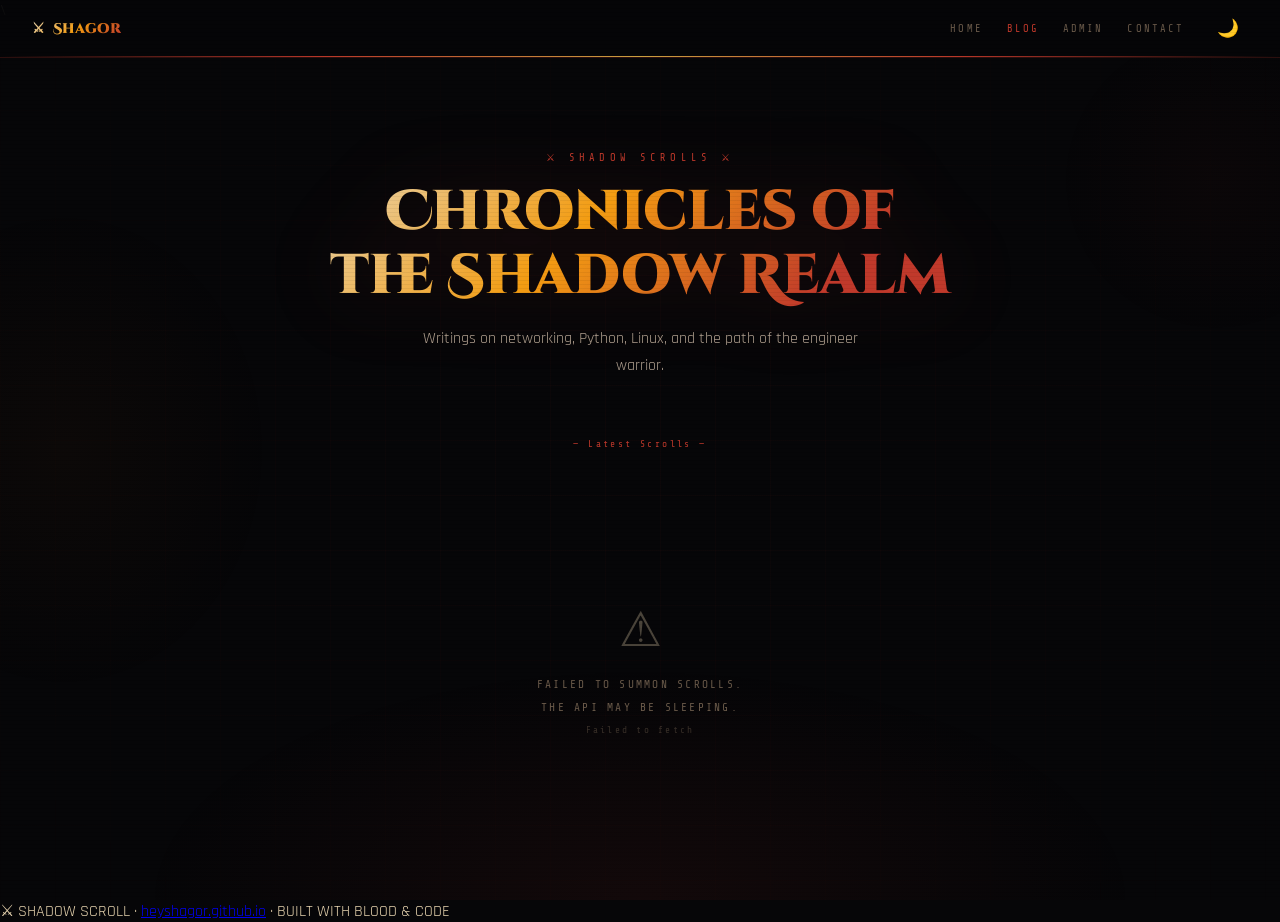
<file: index.html>
<!DOCTYPE html>
<html lang="en">
<head>
<meta charset="UTF-8">
<meta name="viewport" content="width=device-width, initial-scale=1.0">
<title>Shadow Scroll — Blog</title>
<link href="https://fonts.googleapis.com/css2?family=Cinzel+Decorative:wght@700;900&family=Rajdhani:wght@300;400;500;600;700&family=Share+Tech+Mono&display=swap" rel="stylesheet">
<link rel="stylesheet" href="css/style.css">
</head>
<body>
<div class="scanlines"></div>
<div class="particles" id="particles"></div>
<div class="flames-bottom" id="flames"></div>

<nav>
  <a href="/" class="nav-logo"><span class="s">⚔</span> Shagor</a>
  <div class="nav-sep"></div>
  <div class="nav-links">
    <a href="/">Home</a>
    <a href="/r-blog/" class="active">Blog</a>
    <a href="https://heyshagor-blog.netlify.app">Admin</a>
    <a href="/#contact">Contact</a>
    <button id="theme-toggle" class="theme-toggle" aria-label="Toggle theme">
      <span class="theme-icon">🌙</span>
    </button>
  </div>
</nav>\

<section class="hero">
  <div class="hero-eyebrow">⚔ Shadow Scrolls ⚔</div>
  <h1 class="hero-title">Chronicles of<br>the Shadow Realm</h1>
  <p class="hero-sub">Writings on networking, Python, Linux, and the path of the engineer warrior.</p>
</section>

<div class="divider"><span>— Latest Scrolls —</span></div>

<div class="filter-bar">
  <span class="filter-count" id="post-count"></span>
</div>

<div class="posts-grid" id="posts-grid">
  <div class="loading-state">
    <div class="loading-sword">⚔</div>
    <div class="loading-text">SUMMONING SCROLLS<span class="loading-dots"><span style="--i:0">.</span><span style="--i:1">.</span><span style="--i:2">.</span></span></div>
  </div>
</div>

<footer>
  <p>⚔ SHADOW SCROLL · <a href="https://heyshagor.github.io">heyshagor.github.io</a> · BUILT WITH BLOOD & CODE</p>
</footer>

<script src="js/main.js"></script>
</body>
</html>
</file>
<file: css/style.css>
:root{
  --void:#060608;
  --shadow:#0e0e16;
  --dark:#13131e;
  --blood:#c0392b;
  --fire:#e67e22;
  --ember:#f39c12;
  --gold:#d4a843;
  --text:#e8d5b0;
  --text2:#b0a090;
  --muted:#6a5a4a;
  --dim:#2a2018;
  --success:#27ae60;
  --border:rgba(192,57,43,0.2);
}

/* Light Theme Variables - Only applies when data-theme="light" is set */
[data-theme="light"]{
  --void:#ffffff;
  --shadow:#f5f5f5;
  --dark:#e8e8e8;
  --blood:#c0392b;
  --fire:#e67e22;
  --ember:#f39c12;
  --gold:#d4a843;
  --text:#1a1a1a;
  --text2:#4a4a4a;
  --muted:#8a7a6a;
  --dim:#e0d8d0;
  --success:#27ae60;
  --border:rgba(192,57,43,0.15);
}
*{margin:0;padding:0;box-sizing:border-box;}
html{scroll-behavior:smooth;}
body{
  font-family:'Rajdhani',sans-serif;
  background:var(--void);
  color:var(--text);
  min-height:100vh;
  cursor:default;
  transition:background-color 0.3s ease, color 0.3s ease;
}

/* ── BG ── */
body::before{
  content:'';position:fixed;inset:0;z-index:0;
  background:
    radial-gradient(ellipse 60% 40% at 50% 100%,#c0392b12,transparent 65%),
    radial-gradient(ellipse 30% 50% at 5% 50%,#e67e2208,transparent 55%),
    radial-gradient(ellipse 25% 35% at 95% 20%,#c0392b08,transparent 50%);
  pointer-events:none;
}
html[data-theme="light"] body::before{
  background:
    radial-gradient(ellipse 60% 40% at 50% 100%,#c0392b20,transparent 65%),
    radial-gradient(ellipse 30% 50% at 5% 50%,#e67e220c,transparent 55%),
    radial-gradient(ellipse 25% 35% at 95% 20%,#c0392b10,transparent 50%);
}
body::after{
  content:'';position:fixed;inset:0;z-index:0;
  background-image:linear-gradient(rgba(192,57,43,0.04) 1px,transparent 1px),linear-gradient(90deg,rgba(192,57,43,0.04) 1px,transparent 1px);
  background-size:55px 55px;
  mask-image:radial-gradient(ellipse 80% 80% at 50% 50%,black,transparent);
  pointer-events:none;
}
html[data-theme="light"] body::after{
  background-image:linear-gradient(rgba(192,57,43,0.08) 1px,transparent 1px),linear-gradient(90deg,rgba(192,57,43,0.08) 1px,transparent 1px);
}
.scanlines{position:fixed;inset:0;z-index:999;pointer-events:none;
  background:repeating-linear-gradient(0deg,transparent,transparent 3px,rgba(0,0,0,0.05) 3px,rgba(0,0,0,0.05) 4px);}

/* ── PARTICLES ── */
.particles{position:fixed;inset:0;z-index:1;pointer-events:none;}
.particle{position:absolute;border-radius:50%;animation:floatUp var(--dur,8s) ease-in infinite;animation-delay:var(--del,0s);opacity:0;}
@keyframes floatUp{
  0%{transform:translateY(100vh) translateX(0);opacity:0;}
  10%{opacity:0.6;}90%{opacity:0.15;}
  100%{transform:translateY(-80px) translateX(var(--dx,20px));opacity:0;}
}

/* ── NAV ── */
nav{
  position:fixed;top:0;left:0;right:0;z-index:100;
  display:flex;align-items:center;padding:0 2rem;height:58px;
  background:rgba(6,6,8,0.92);
  border-bottom:1px solid var(--border);
  backdrop-filter:blur(12px);
}
html[data-theme="light"] nav{
  background:rgba(255,255,255,0.92);
  border-bottom:1px solid var(--border);
}
nav::after{content:'';position:absolute;bottom:0;left:0;right:0;height:1px;
  background:linear-gradient(90deg,transparent,var(--blood),var(--gold),var(--blood),transparent);}
.nav-logo{
  font-family:'Cinzel Decorative',serif;font-size:0.9rem;font-weight:900;
  background:linear-gradient(135deg,#e8d5b0,#f39c12,#c0392b);
  -webkit-background-clip:text;-webkit-text-fill-color:transparent;background-clip:text;
  display:flex;align-items:center;gap:0.5rem;text-decoration:none;
}
.nav-logo .s{animation:sg 3s ease-in-out infinite;}
@keyframes sg{0%,100%{filter:drop-shadow(0 0 4px #c0392b88);}50%{filter:drop-shadow(0 0 14px #c0392bcc);}}
.nav-back{
  margin-left:1.5rem;font-family:'Share Tech Mono',monospace;font-size:0.6rem;
  letter-spacing:0.2em;color:var(--muted);text-decoration:none;
  display:flex;align-items:center;gap:0.4rem;transition:color 0.2s;
}
.nav-back:hover{color:var(--blood);}
.nav-sep{flex:1;}
.nav-links{display:flex;gap:1.5rem;align-items:center;}
.nav-links a{
  font-family:'Share Tech Mono',monospace;font-size:0.65rem;letter-spacing:0.2em;
  color:var(--muted);text-decoration:none;text-transform:uppercase;
  transition:color 0.2s;
}
.nav-links a:hover,.nav-links a.active{color:var(--text);}
.nav-links a.active{color:var(--blood);}

/* ── THEME TOGGLE ── */
.theme-toggle{
  background:none;border:none;cursor:pointer;
  padding:0.4rem;border-radius:2px;
  display:flex;align-items:center;justify-content:center;
  transition:all 0.2s;
  color:var(--muted);
  min-width:40px;
  min-height:40px;
}
.theme-toggle:hover{
  color:var(--text);
  background:var(--dark);
}
.theme-icon{
  font-size:1.1rem;
  line-height:1;
  pointer-events:none;
}

/* Better touch targets for mobile */
@media (max-width: 480px) {
  .theme-toggle{
    min-width:44px;
    min-height:44px;
    padding:0.45rem 0.4rem;
  }
  .theme-icon{
    font-size:1.2rem;
  }
}

/* Ensure touch devices have proper sizing */
@media (hover: none) and (pointer: coarse) {
  .theme-toggle{
    min-width:44px;
    min-height:44px;
  }
}

/* ── HERO ── */
.hero{
  position:relative;z-index:2;
  padding:130px 2rem 60px;
  text-align:center;
  max-width:700px;margin:0 auto;
}
.hero-eyebrow{
  font-family:'Share Tech Mono',monospace;font-size:0.65rem;letter-spacing:0.4em;
  color:var(--blood);text-transform:uppercase;margin-bottom:1rem;
  display:flex;align-items:center;justify-content:center;gap:1rem;
}
.hero-eyebrow::before,.hero-eyebrow::after{content:'';width:40px;height:1px;background:var(--blood)66;}
.hero-title{
  font-family:'Cinzel Decorative',serif;font-size:clamp(2rem,6vw,3.5rem);font-weight:900;
  background:linear-gradient(135deg,#e8d5b0 0%,#f39c12 40%,#c0392b 80%);
  -webkit-background-clip:text;-webkit-text-fill-color:transparent;background-clip:text;
  line-height:1.15;margin-bottom:1rem;
  filter:drop-shadow(0 0 40px #c0392b33);
}
.hero-sub{font-size:1rem;font-weight:400;color:var(--text2);line-height:1.7;max-width:460px;margin:0 auto;}

/* ── DIVIDER ── */
.divider{
  position:relative;z-index:2;
  display:flex;align-items:center;gap:1rem;
  max-width:860px;margin:0 auto 2.5rem;padding:0 2rem;
}
.divider::before,.divider::after{content:'';flex:1;height:1px;background:linear-gradient(90deg,transparent,var(--blood)44,transparent);}
.divider span{font-family:'Share Tech Mono',monospace;font-size:0.6rem;color:var(--blood);letter-spacing:0.25em;white-space:nowrap;}

/* ── FILTER BAR ── */
.filter-bar{
  position:relative;z-index:2;
  display:flex;align-items:center;gap:0.8rem;
  max-width:860px;margin:0 auto 2rem;padding:0 2rem;
}
.filter-count{font-family:'Share Tech Mono',monospace;font-size:0.65rem;color:var(--muted);letter-spacing:0.15em;margin-left:auto;}

/* ── POST GRID ── */
.posts-grid{
  position:relative;z-index:2;
  max-width:860px;margin:0 auto;
  padding:0 2rem 5rem;
  display:grid;gap:1.2rem;
}

/* ── POST CARD ── */
.post-card{
  background:rgba(18,18,28,0.85);
  border:1px solid var(--border);
  border-radius:2px;
  padding:1.8rem 2rem;
  cursor:pointer;
  position:relative;
  overflow:hidden;
  transition:all 0.3s cubic-bezier(0.16,1,0.3,1);
  text-decoration:none;
  display:block;
  animation:cardIn 0.5s cubic-bezier(0.16,1,0.3,1) both;
  animation-delay:var(--delay,0s);
}
html[data-theme="light"] .post-card{
  background:var(--shadow);
  border:1px solid var(--border);
}
.post-card:hover{
  border-color:rgba(192,57,43,0.45);
  transform:translateX(4px);
  box-shadow:0 4px 30px rgba(0,0,0,0.5),-4px 0 20px rgba(192,57,43,0.1);
}
html[data-theme="light"] .post-card:hover{
  box-shadow:0 4px 20px rgba(0,0,0,0.1),-4px 0 15px rgba(192,57,43,0.15);
}
@keyframes cardIn{
  from{opacity:0;transform:translateY(20px);}
  to{opacity:1;transform:translateY(0);}
}
.post-card::before{
  content:'';position:absolute;left:0;top:0;bottom:0;width:2px;
  background:linear-gradient(180deg,transparent,var(--blood),transparent);
  opacity:0;transition:opacity 0.3s;
}
.post-card::after{
  content:'';position:absolute;inset:0;
  background:linear-gradient(135deg,rgba(192,57,43,0.04),transparent 60%);
  opacity:0;transition:opacity 0.3s;
}
.post-card:hover{
  border-color:rgba(192,57,43,0.45);
  transform:translateX(4px);
  box-shadow:0 4px 30px rgba(0,0,0,0.5),-4px 0 20px rgba(192,57,43,0.1);
}
.post-card:hover::before{opacity:1;}
.post-card:hover::after{opacity:1;}

.card-top{display:flex;align-items:flex-start;justify-content:space-between;gap:1rem;margin-bottom:0.7rem;}
.card-title{
  font-family:'Cinzel Decorative',serif;font-size:1rem;font-weight:700;
  color:var(--text);line-height:1.35;flex:1;
  transition:color 0.2s;
}
.post-card:hover .card-title{color:#f5e6c8;}
.card-arrow{
  font-size:1rem;color:var(--blood);opacity:0;
  transform:translateX(-8px);transition:all 0.3s;flex-shrink:0;margin-top:2px;
}
.post-card:hover .card-arrow{opacity:1;transform:translateX(0);}

.card-excerpt{
  font-size:0.9rem;font-weight:400;color:var(--text2);line-height:1.65;
  margin-bottom:1.2rem;
  display:-webkit-box;-webkit-line-clamp:2;-webkit-box-orient:vertical;overflow:hidden;
}

.card-footer{display:flex;align-items:center;gap:1rem;}
.card-date{font-family:'Share Tech Mono',monospace;font-size:0.6rem;color:var(--muted);letter-spacing:0.15em;}
.card-badge{
  font-family:'Share Tech Mono',monospace;font-size:0.55rem;letter-spacing:0.12em;
  padding:0.15rem 0.5rem;border-radius:1px;
  background:rgba(192,57,43,0.12);color:var(--blood);border:1px solid rgba(192,57,43,0.25);
}
.card-read{
  margin-left:auto;font-family:'Share Tech Mono',monospace;font-size:0.6rem;
  color:var(--muted);letter-spacing:0.15em;transition:color 0.2s;
}
.post-card:hover .card-read{color:var(--blood);}

/* ── LOADING STATE ── */
.loading-state{
  position:relative;z-index:2;
  display:flex;flex-direction:column;align-items:center;justify-content:center;
  gap:1rem;padding:5rem 2rem;
}
.loading-sword{
  font-size:2.5rem;
  animation:swordSpin 2s ease-in-out infinite;
  filter:drop-shadow(0 0 20px #c0392b88);
}
@keyframes swordSpin{0%,100%{transform:rotate(-10deg);}50%{transform:rotate(10deg);}}
.loading-text{font-family:'Share Tech Mono',monospace;font-size:0.7rem;color:var(--muted);letter-spacing:0.3em;}
.loading-dots span{animation:ld 1.2s ease-in-out infinite;animation-delay:calc(var(--i)*0.2s);}
@keyframes ld{0%,100%{opacity:0.2;}50%{opacity:1;}}

/* ── EMPTY STATE ── */
.empty-state{
  position:relative;z-index:2;
  text-align:center;padding:5rem 2rem;
  font-family:'Share Tech Mono',monospace;
}
.empty-state .e-icon{font-size:3rem;opacity:0.3;display:block;margin-bottom:1rem;}
.empty-state p{font-size:0.7rem;color:var(--muted);letter-spacing:0.2em;line-height:2;}

/* ── ARTICLE WRAP ── */
.article-wrap{
  position:relative;z-index:2;
  max-width:720px;margin:0 auto;
  padding:100px 2rem 6rem;
}

/* ── POST HEADER ── */
.post-header{
  margin-bottom:3rem;
  animation:fadeUp 0.6s cubic-bezier(0.16,1,0.3,1) both;
}
@keyframes fadeUp{from{opacity:0;transform:translateY(24px);}to{opacity:1;transform:translateY(0);}}

.post-eyebrow{
  display:flex;align-items:center;gap:0.8rem;margin-bottom:1.2rem;
}
.post-eyebrow::before{content:'⚔';font-size:0.8rem;color:var(--blood);filter:drop-shadow(0 0 6px #c0392b88);}
.post-date{font-family:'Share Tech Mono',monospace;font-size:0.62rem;color:var(--muted);letter-spacing:0.2em;}
.post-badge{font-family:'Share Tech Mono',monospace;font-size:0.55rem;letter-spacing:0.12em;padding:0.15rem 0.5rem;border-radius:1px;background:rgba(192,57,43,0.12);color:var(--blood);border:1px solid rgba(192,57,43,0.25);}

.post-title{
  font-family:'Cinzel Decorative',serif;
  font-size:clamp(1.5rem,5vw,2.4rem);
  font-weight:900;line-height:1.2;
  background:linear-gradient(135deg,#e8d5b0 0%,#f39c12 50%,#c0392b 100%);
  -webkit-background-clip:text;-webkit-text-fill-color:transparent;background-clip:text;
  margin-bottom:1.2rem;
}

.post-excerpt{
  font-size:1.05rem;font-weight:400;color:var(--text2);line-height:1.7;
  padding-left:1rem;border-left:2px solid var(--blood)44;
  margin-bottom:1.5rem;
}
html[data-theme="light"] .post-excerpt{
  border-left-color:var(--blood)66;
}

.post-meta-bar{
  display:flex;align-items:center;gap:1rem;
  padding:0.8rem 0;
  border-top:1px solid var(--border);border-bottom:1px solid var(--border);
}
.meta-item{font-family:'Share Tech Mono',monospace;font-size:0.6rem;color:var(--muted);letter-spacing:0.15em;}
.meta-item span{color:var(--text2);}

/* ── CONTENT ── */
.post-content{
  margin-top:2.5rem;
  animation:fadeUp 0.7s cubic-bezier(0.16,1,0.3,1) 0.15s both;
}

/* Markdown styles */
.post-content h1,.post-content h2,.post-content h3,.post-content h4{
  font-family:'Cinzel Decorative',serif;font-weight:700;
  background:linear-gradient(135deg,#e8d5b0,#f39c12);
  -webkit-background-clip:text;-webkit-text-fill-color:transparent;background-clip:text;
  margin:2rem 0 0.8rem;line-height:1.3;
}
.post-content h1{font-size:1.6rem;}
.post-content h2{font-size:1.3rem;}
.post-content h3{font-size:1.1rem;}
.post-content p{font-size:1rem;line-height:1.85;color:var(--text2);margin-bottom:1.2rem;font-weight:400;}
.post-content strong{color:var(--text);font-weight:700;}
.post-content em{color:var(--ember);font-style:italic;}
.post-content a{color:var(--blood);text-decoration:none;border-bottom:1px solid var(--blood)44;transition:all 0.2s;}
html[data-theme="light"] .post-content a{
  border-bottom-color:var(--blood)88;
}
.post-content a:hover{color:var(--fire);border-bottom-color:var(--fire);}
.post-content ul,.post-content ol{padding-left:1.5rem;margin-bottom:1.2rem;}
.post-content li{font-size:1rem;line-height:1.8;color:var(--text2);margin-bottom:0.3rem;}
.post-content li::marker{color:var(--blood);}
.post-content blockquote{
  border-left:2px solid var(--blood);
  padding:0.8rem 1.2rem;margin:1.5rem 0;
  background:var(--dark);border-radius:0 2px 2px 0;
}
.post-content blockquote p{color:var(--text);font-style:italic;margin:0;}
.post-content code{
  font-family:'Share Tech Mono',monospace;font-size:0.82rem;
  background:var(--dark);color:var(--blood);
  padding:0.15rem 0.4rem;border-radius:2px;border:1px solid var(--border);
}
html[data-theme="light"] .post-content code{
  background:var(--dark);color:var(--blood);
}
.post-content pre{
  background:var(--dark);border:1px solid var(--border);border-radius:2px;
  padding:1.2rem;margin:1.5rem 0;overflow-x:auto;
  border-left:2px solid var(--blood);
}
.post-content pre code{
  background:none;border:none;padding:0;color:var(--text);
  font-size:0.82rem;line-height:1.7;
}
.post-content pre::-webkit-scrollbar{height:3px;}
.post-content pre::-webkit-scrollbar-track{background:transparent;}
.post-content pre::-webkit-scrollbar-thumb{background:var(--blood)44;border-radius:2px;}
.post-content hr{border:none;border-top:1px solid var(--border);margin:2rem 0;}
.post-content img{max-width:100%;border-radius:2px;border:1px solid var(--border);}
.post-content table{width:100%;border-collapse:collapse;margin:1.5rem 0;font-size:0.9rem;}
.post-content th{font-family:'Share Tech Mono',monospace;font-size:0.65rem;letter-spacing:0.15em;color:var(--blood);padding:0.6rem 1rem;border-bottom:1px solid var(--border);text-align:left;}
.post-content td{padding:0.6rem 1rem;border-bottom:1px solid rgba(255,255,255,0.04);color:var(--text2);}
.post-content tr:hover td{background:var(--dark);}

/* ── FOOTER NAV ── */
.post-footer{
  margin-top:3rem;
  padding-top:1.5rem;
  border-top:1px solid var(--border);
  display:flex;align-items:center;justify-content:space-between;
}
.back-link{
  font-family:'Share Tech Mono',monospace;font-size:0.65rem;letter-spacing:0.2em;
  color:var(--muted);text-decoration:none;display:flex;align-items:center;gap:0.5rem;
  transition:color 0.2s;
}
.back-link:hover{color:var(--blood);}
.post-sig{font-family:'Cinzel Decorative',serif;font-size:0.6rem;color:var(--dim);letter-spacing:0.2em;}

/* ── LOADING/ERROR ── */
.state-box{
  text-align:center;padding:5rem 2rem;
  font-family:'Share Tech Mono',monospace;
}
.state-icon{font-size:2.5rem;display:block;margin-bottom:1rem;animation:sg 3s ease-in-out infinite;filter:drop-shadow(0 0 15px #c0392b88);}
@keyframes sg{0%,100%{filter:drop-shadow(0 0 10px #c0392b88);}50%{filter:drop-shadow(0 0 25px #c0392bcc);}}
.state-text{font-size:0.7rem;color:var(--muted);letter-spacing:0.2em;line-height:2;}

/* ── FLAMES ── */
.flames-bottom{position:fixed;bottom:0;left:0;right:0;height:70px;z-index:5;pointer-events:none;overflow:hidden;}
.flame{position:absolute;bottom:0;border-radius:50% 50% 30% 30%;animation:flameUp var(--fd,2s) ease-out infinite;animation-delay:var(--fdel,0s);opacity:0;}
@keyframes flameUp{0%{height:0;opacity:0;}15%{opacity:0.6;}100%{height:60px;opacity:0;}}

/* ── SCROLLBAR ── */
::-webkit-scrollbar{width:4px;}
::-webkit-scrollbar-track{background:transparent;}
::-webkit-scrollbar-thumb{background:var(--blood)44;border-radius:2px;}

/* ── RESPONSIVE ── */
@media (max-width: 768px) {
  /* Navigation */
  nav{
    padding:0 1rem;
    height:52px;
  }
  .nav-logo{
    font-size:0.8rem;
  }
  .nav-links{
    gap:1rem;
  }
  .nav-links a{
    font-size:0.6rem;
  }
  .theme-toggle{
    padding:0.35rem 0.3rem;
  }

  /* Hero */
  .hero{
    padding:110px 1rem 3rem;
  }
  .hero-eyebrow{
    font-size:0.55rem;
    gap:0.8rem;
  }
  .hero-eyebrow::before,.hero-eyebrow::after{
    width:25px;
  }
  .hero-title{
    font-size:clamp(1.5rem,8vw,2.5rem);
  }
  .hero-sub{
    font-size:0.9rem;
    padding:0 0.5rem;
  }

  /* Divider */
  .divider{
    padding:0 1rem;
    margin-bottom:2rem;
    gap:0.8rem;
  }
  .divider span{
    font-size:0.55rem;
  }

  /* Filter Bar */
  .filter-bar{
    padding:0 1rem;
    margin-bottom:1.5rem;
  }

  /* Posts Grid */
  .posts-grid{
    padding:0 1rem 4rem;
    gap:1rem;
  }

  /* Post Card */
  .post-card{
    padding:1.4rem 1.5rem;
  }
  .card-title{
    font-size:0.95rem;
  }
  .card-excerpt{
    font-size:0.85rem;
    margin-bottom:1rem;
  }
  .card-footer{
    flex-wrap:wrap;
    gap:0.6rem;
  }
  .card-date,
  .card-read{
    font-size:0.55rem;
  }
  .card-badge{
    font-size:0.5rem;
    padding:0.12rem 0.4rem;
  }

  /* Article/Post Page */
  .article-wrap{
    padding:90px 1rem 4rem;
    max-width:100%;
  }
  .post-header{
    margin-bottom:2rem;
  }
  .post-eyebrow{
    gap:0.6rem;
    margin-bottom:1rem;
    flex-wrap:wrap;
  }
  .post-date{
    font-size:0.58rem;
  }
  .post-title{
    font-size:clamp(1.3rem,7vw,2rem);
    margin-bottom:1rem;
  }
  .post-excerpt{
    font-size:1rem;
    margin-bottom:1.2rem;
  }
  .post-meta-bar{
    gap:0.6rem;
    padding:0.6rem 0;
    flex-wrap:wrap;
  }
  .meta-item{
    font-size:0.55rem;
  }

  /* Post Content */
  .post-content{
    margin-top:2rem;
  }
  .post-content h1{
    font-size:1.4rem;
    margin:1.5rem 0 0.6rem;
  }
  .post-content h2{
    font-size:1.15rem;
    margin:1.5rem 0 0.6rem;
  }
  .post-content h3{
    font-size:1rem;
    margin:1.5rem 0 0.5rem;
  }
  .post-content p{
    font-size:0.95rem;
    line-height:1.8;
    margin-bottom:1rem;
  }
  .post-content ul,
  .post-content ol{
    padding-left:1.3rem;
    margin-bottom:1rem;
  }
  .post-content li{
    font-size:0.95rem;
    line-height:1.7;
  }
  .post-content blockquote{
    padding:0.7rem 1rem;
    margin:1.2rem 0;
  }
  .post-content blockquote p{
    font-size:0.95rem;
  }
  .post-content code{
    font-size:0.78rem;
    padding:0.12rem 0.3rem;
  }
  .post-content pre{
    padding:1rem;
    margin:1.2rem 0;
  }
  .post-content pre code{
    font-size:0.78rem;
    line-height:1.6;
  }
  .post-content table{
    font-size:0.85rem;
    margin:1.2rem 0;
  }
  .post-content th{
    font-size:0.58rem;
    padding:0.5rem 0.8rem;
  }
  .post-content td{
    padding:0.5rem 0.8rem;
  }

  /* Post Footer */
  .post-footer{
    margin-top:2.5rem;
    padding-top:1.2rem;
    flex-direction:column;
    align-items:flex-start;
    gap:0.8rem;
  }
  .back-link{
    font-size:0.6rem;
    align-self:flex-start;
  }

  /* Loading States */
  .loading-state{
    padding:4rem 1rem;
  }
  .loading-sword{
    font-size:2rem;
  }
  .loading-text{
    font-size:0.65rem;
  }

  /* Empty State */
  .empty-state{
    padding:4rem 1rem;
  }
  .empty-state .e-icon{
    font-size:2.5rem;
  }
  .empty-state p{
    font-size:0.65rem;
    line-height:1.8;
  }

  /* Footer */
  footer{
    padding:2rem 1rem;
  }
  footer p{
    font-size:0.65rem;
    text-align:center;
    line-height:1.8;
  }

  /* State Box (errors/loading) */
  .state-box{
    padding:4rem 1rem;
  }
  .state-icon{
    font-size:2rem;
    margin-bottom:0.8rem;
  }
  .state-text{
    font-size:0.65rem;
    line-height:1.8;
  }
}

/* ── SMALL MOBILE ── */
@media (max-width: 480px) {
  /* Navigation */
  nav{
    padding:0 0.8rem;
    height:48px;
  }
  .nav-logo{
    font-size:0.75rem;
  }
  .nav-logo span.s{
    font-size:0.8rem;
  }
  .nav-sep{
    display:none;
  }
  .nav-links{
    gap:0.7rem;
  }
  .nav-links a{
    font-size:0.55rem;
    padding:0.3rem 0.4rem;
  }
  .nav-back{
    margin-left:0;
    font-size:0.55rem;
    padding:0.3rem 0.4rem;
  }
  .theme-toggle{
    padding:0.3rem 0.25rem;
    min-width:38px;
  }
  .theme-icon{
    font-size:1rem;
  }

  /* Hero */
  .hero{
    padding:95px 0.8rem 2.5rem;
  }
  .hero-eyebrow{
    font-size:0.5rem;
    letter-spacing:0.25em;
    gap:0.5rem;
  }
  .hero-eyebrow::before,
  .hero-eyebrow::after{
    width:15px;
    height:1px;
  }
  .hero-title{
    font-size:clamp(1.2rem,10vw,1.8rem);
    margin-bottom:0.8rem;
  }
  .hero-sub{
    font-size:0.85rem;
    padding:0 0.3rem;
  }

  /* Divider */
  .divider{
    padding:0 0.8rem;
    margin-bottom:1.8rem;
    gap:0.6rem;
  }
  .divider span{
    font-size:0.5rem;
  }

  /* Posts Grid */
  .posts-grid{
    padding:0 0.8rem 3rem;
    gap:0.85rem;
  }
  .post-card{
    padding:1.1rem 1.2rem;
  }
  .card-title{
    font-size:0.9rem;
    margin-bottom:0.5rem;
  }
  .card-excerpt{
    font-size:0.82rem;
    margin-bottom:0.9rem;
    -webkit-line-clamp:2;
  }
  .card-footer{
    gap:0.5rem;
  }
  .card-date,
  .card-read{
    font-size:0.52rem;
  }
  .card-badge{
    font-size:0.48rem;
    padding:0.1rem 0.35rem;
  }

  /* Article Page */
  .article-wrap{
    padding:75px 0.8rem 3rem;
    max-width:100%;
  }
  .post-header{
    margin-bottom:1.8rem;
  }
  .post-eyebrow{
    gap:0.5rem;
    margin-bottom:0.9rem;
  }
  .post-date{
    font-size:0.55rem;
  }
  .post-badge{
    font-size:0.5rem;
    padding:0.1rem 0.4rem;
  }
  .post-title{
    font-size:clamp(1.2rem,8vw,1.8rem);
    margin-bottom:0.9rem;
  }
  .post-excerpt{
    font-size:0.95rem;
    margin-bottom:1rem;
    padding-left:0.8rem;
  }
  .post-meta-bar{
    gap:0.5rem;
    padding:0.5rem 0;
    flex-wrap:wrap;
  }
  .meta-item{
    font-size:0.52rem;
  }

  /* Post Content */
  .post-content{
    margin-top:1.8rem;
  }
  .post-content h1{
    font-size:1.3rem;
    margin:1.3rem 0 0.5rem;
  }
  .post-content h2{
    font-size:1.1rem;
    margin:1.3rem 0 0.5rem;
  }
  .post-content h3{
    font-size:0.98rem;
    margin:1.2rem 0 0.4rem;
  }
  .post-content p,
  .post-content ul li,
  .post-content ol li,
  .post-content blockquote p{
    font-size:0.92rem;
    line-height:1.75;
    margin-bottom:0.9rem;
  }
  .post-content ul,
  .post-content ol{
    padding-left:1.2rem;
    margin-bottom:0.9rem;
  }
  .post-content li{
    line-height:1.65;
  }
  .post-content blockquote{
    padding:0.6rem 0.9rem;
    margin:1rem 0;
  }
  .post-content code{
    font-size:0.76rem;
    padding:0.1rem 0.25rem;
  }
  .post-content pre{
    padding:0.9rem;
    margin:1rem 0;
    border-radius:1px;
  }
  .post-content pre code{
    font-size:0.76rem;
    line-height:1.55;
  }
  .post-content pre::-webkit-scrollbar{
    height:3px;
  }
  .post-content table{
    font-size:0.85rem;
    margin:1rem 0;
    display:block;
    overflow-x:auto;
    -webkit-overflow-scrolling:touch;
  }
  .post-content th{
    font-size:0.55rem;
    padding:0.45rem 0.7rem;
  }
  .post-content td{
    padding:0.45rem 0.7rem;
    font-size:0.9rem;
  }
  .post-content img{
    max-width:100%;
    height:auto;
  }
  .post-content hr{
    margin:1.5rem 0;
  }

  /* Post Footer */
  .post-footer{
    margin-top:2rem;
    padding-top:1rem;
    flex-direction:column;
    align-items:flex-start;
    gap:0.7rem;
  }
  .back-link{
    font-size:0.58rem;
    padding:0.4rem 0;
  }
  .post-sig{
    font-size:0.55rem;
  }

  /* Footer */
  footer{
    padding:1.5rem 0.8rem;
  }
  footer p{
    font-size:0.6rem;
    line-height:1.6;
  }
  footer a{
    word-break:break-all;
  }

  /* Loading States */
  .loading-state{
    padding:3rem 1rem;
  }
  .loading-sword{
    font-size:1.8rem;
  }
  .loading-text{
    font-size:0.6rem;
  }

  /* Empty State */
  .empty-state{
    padding:3rem 1rem;
  }
  .empty-state .e-icon{
    font-size:2.2rem;
  }
  .empty-state p{
    font-size:0.6rem;
    line-height:1.7;
  }

  /* State Box (errors/loading) */
  .state-box{
    padding:3rem 1rem;
  }
  .state-icon{
    font-size:1.8rem;
    margin-bottom:0.7rem;
  }
  .state-text{
    font-size:0.6rem;
    line-height:1.7;
  }

  /* Scrollbar - thinner on mobile */
  ::-webkit-scrollbar{width:3px;}
}

/* ── TOUCH DEVICES ── */
@media (hover: none) and (pointer: coarse) {
  .post-card:hover{
    transform:translateX(2px);
  }
  .post-card:active{
    transform:translateX(4px) scale(0.99);
  }
  .theme-toggle{
    min-width:44px;
    min-height:44px;
  }
  .theme-toggle:active{
    transform:scale(0.95);
  }
}
</file>
